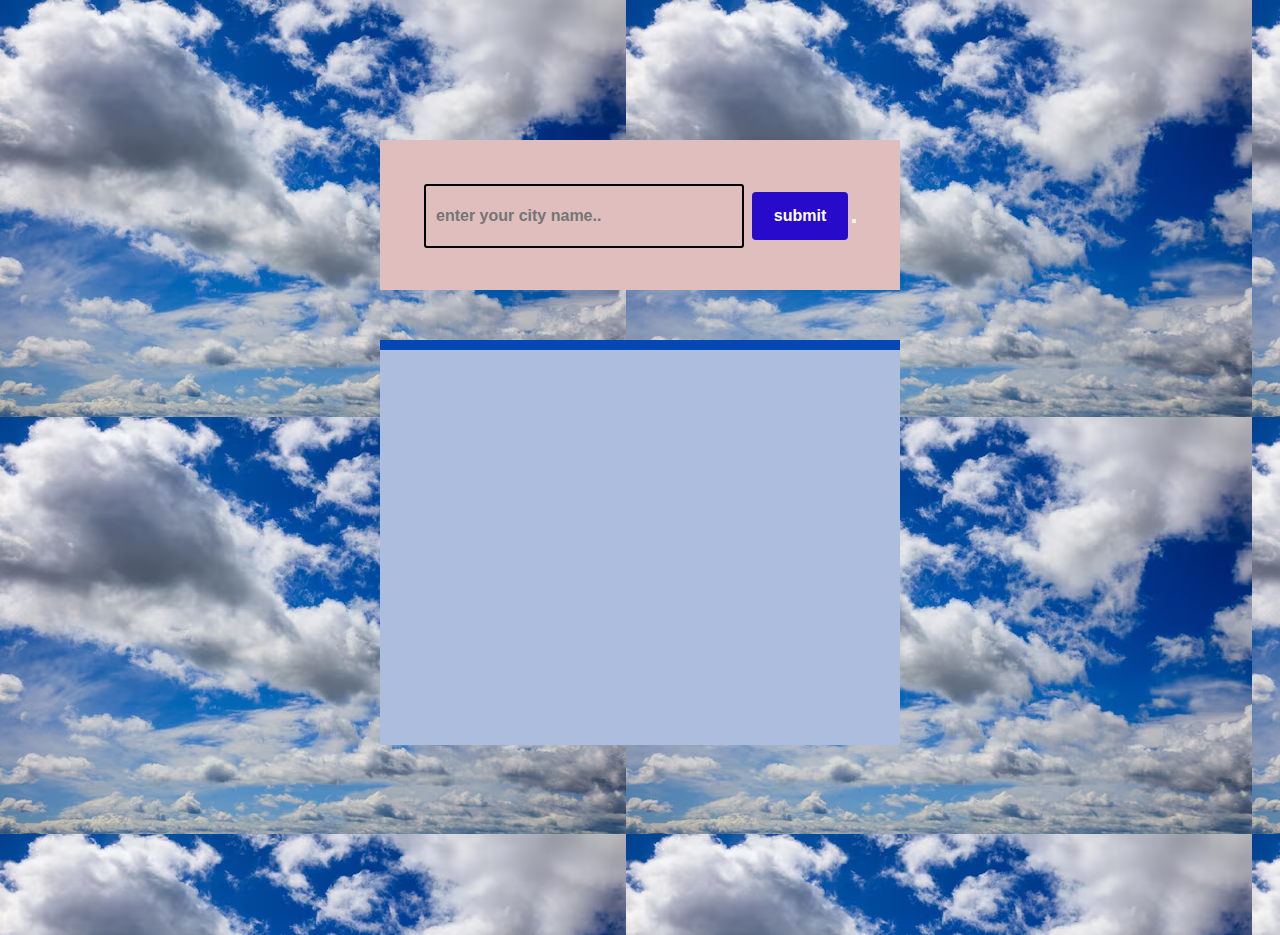
<file: index.html>
<!DOCTYPE html>
<html lang="en">
<head>
    <meta charset="UTF-8">
    <meta name="viewport" content="width=device-width, initial-scale=1.0">
    <title>WEATHER APPLICATION</title>
    <link rel="stylesheet" href="weather app/index.css">
</head>
<body>
    <div class="container">
        <section class="main">
            <section class="inputs">
                <input type="text" placeholder="enter your city name.." id="cityinput">
                <input type="submit" value="submit" id="add">
                <button placeholder="submit" id="add"></button>
            </section>
            <section class="display">
                <div class="wrapper">
                    <h2 id="cityoutput"></h2>
                    <p id="description"></p>
                    <p id="temp"></p>
                    <p id="wind"></p>
                </div>
            </section>
        </section>
    </div>
    <script src="weather app/index.js"></script>
</body>
</html>
</file>
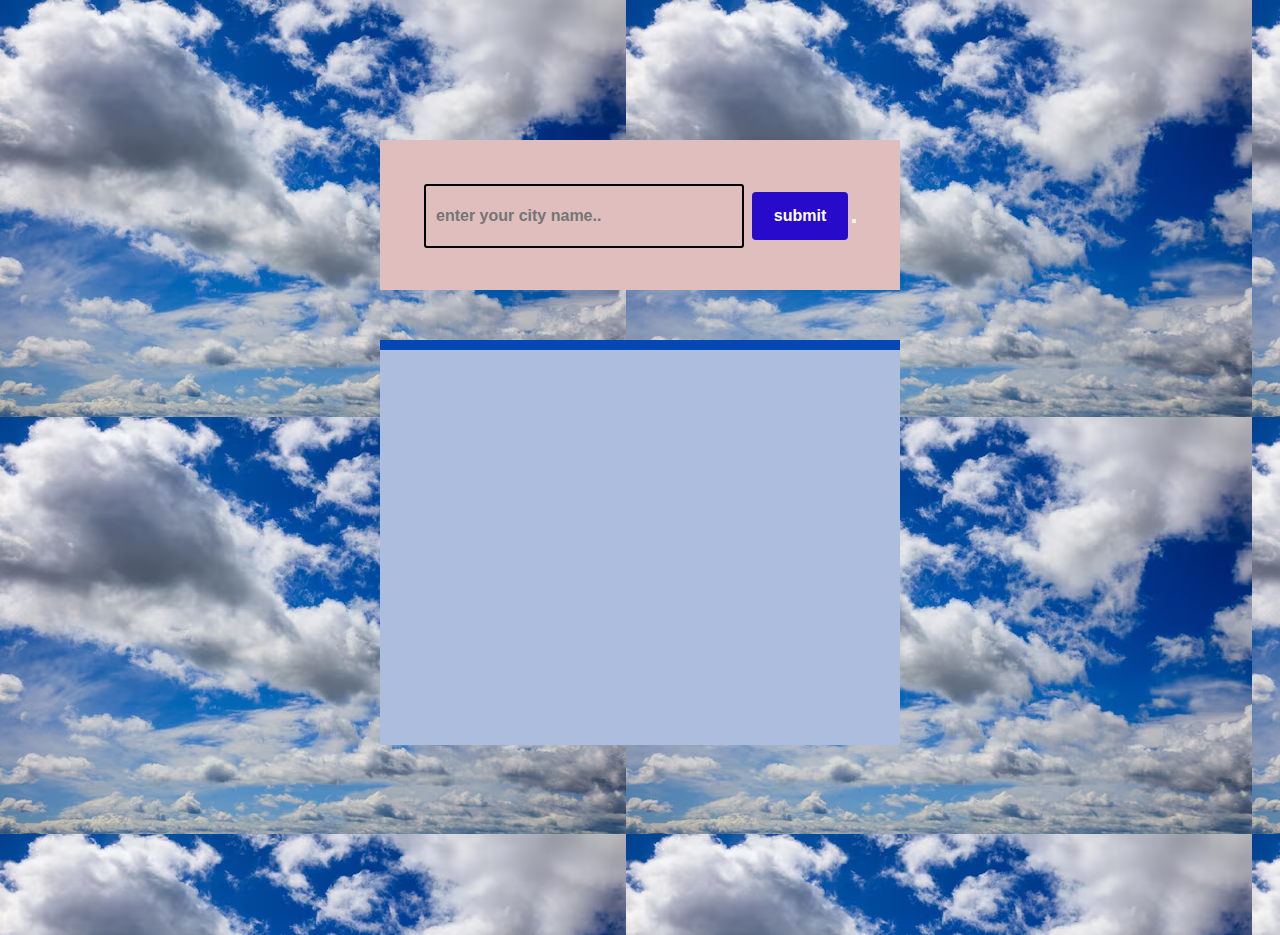
<file: weather app/index.html>
<!DOCTYPE html>
<html lang="en">
<head>
    <meta charset="UTF-8">
    <meta name="viewport" content="width=device-width, initial-scale=1.0">
    <title>WEATHER APPLICATION</title>
    <link rel="stylesheet" href="./index.css">
</head>
<body>
    <div class="container">
        <section class="main">
            <section class="inputs">
                <input type="text" placeholder="enter your city name.." id="cityinput">
                <input type="submit" value="submit" id="add">
                <button placeholder="submit" id="add"></button>
            </section>
            <section class="display">
                <div class="wrapper">
                    <h2 id="cityoutput"></h2>
                    <p id="description"></p>
                    <p id="temp"></p>
                    <p id="wind"></p>
                </div>
            </section>
        </section>
    </div>
    <script src="./index.js"></script>
</body>
</html>
</file>
<file: weather app/index.css>
*{
    margin: 0;
    padding: 0;
    box-sizing: border-box;
}
body
{
    background-image: url('./weather.jpg');
}
.container
{
    width: 600px;
    margin: 100px auto;
    padding: 40px;
}
.inputs
{
    padding: 2rem 0 2rem 0;
    text-align: center;
    justify-content: center;
    background: rgb(224, 190, 190);
    height: 150px;
}
.inputs input[type="text"]
{
    height: 4rem;
    width: 20rem;
    background: #212121;
    font-weight: bold;
    font-size: 1rem;
    padding: 10px;
    border: none;
    background-color: transparent;
    border: 2px solid black;
    border-radius: 3px;
    margin-right: 4px;
}
.inputs input[type="submit"]
{
    height: 3rem;
    width: 6rem;
    background: #270aca;
    font-weight: bold;
    color: white;
    font-size: 1rem;
    margin-top: 20px;
    border: none;
    border-radius: 4px;
}
.display
{
    text-align: center;
    width: 520px;
    color: #16a864;
}
.wrapper
{
    margin: 0 9rem;
    background-color: rgb(172,189,221);
    height: 45vh;
    margin: 50px auto;
    border-radius: 2px;
}
.wrapper h2{
    padding: 5px 0;
    text-align: center;
    background: #0548b5;
    color: white;
}
.wrapper p
{
    margin: 20px 50px;
    margin-right: 20px;
    text-align: left;
    color: #04214c;
    font-size: 23px;
}
.wrapper h2 span
{
    font-size: 26px;
    color: #9beefb;
}
.wrapper p span{
    color: #5e0df4;
    font-size: 25px;
}
</file>
